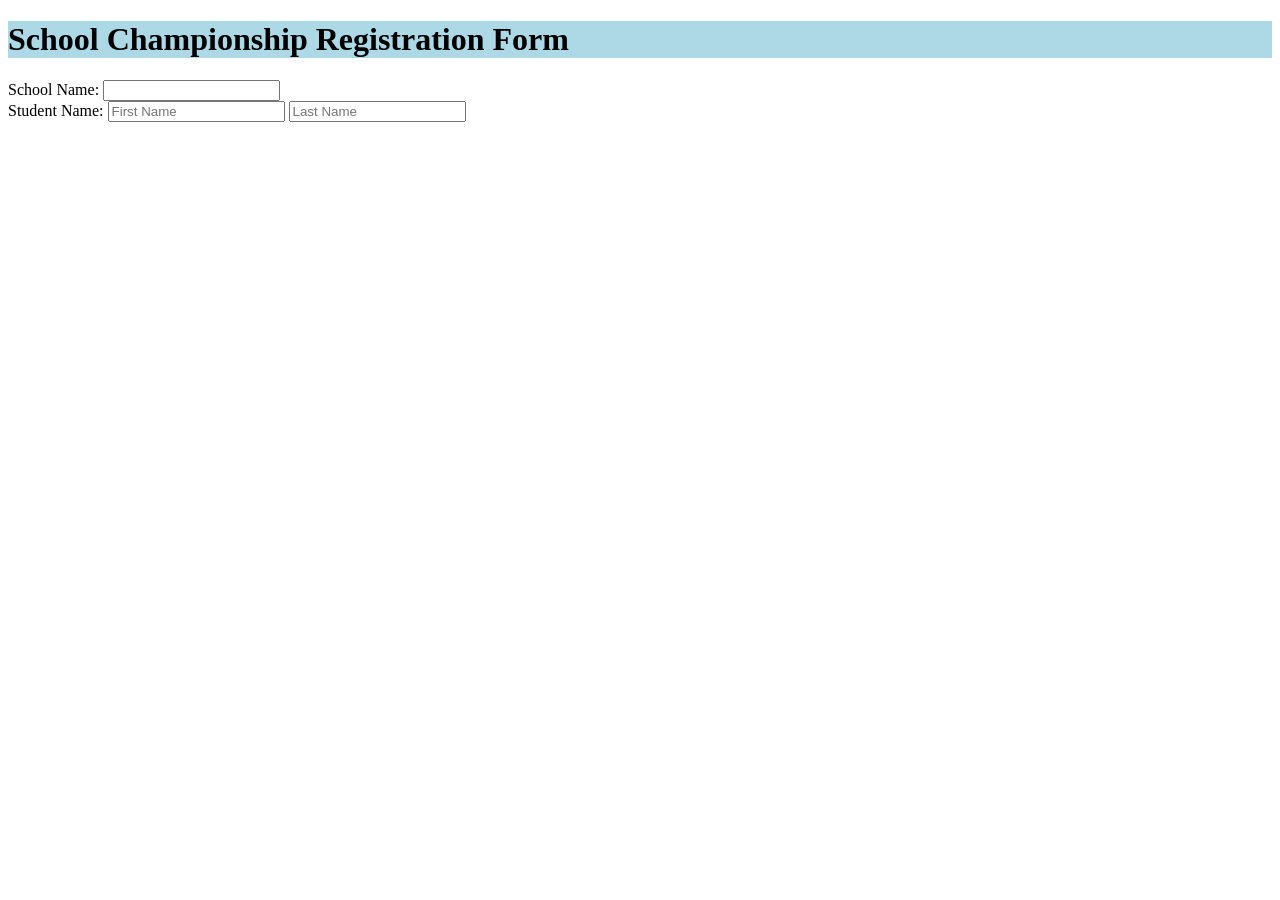
<file: MID/LAB/LAB-3/School_Form.html>
<!DOCTYPE html>
<html lang="en">
<head>
    <meta charset="UTF-8">
    <meta name="viewport" content="width=device-width, initial-scale=1.0">
    <title>registration</title>
</head>
<body>
    <h1 style="background-color: lightblue;">School Championship Registration Form</h1>

    <form>
        <label for="School_Name: ">
            School Name:
        </label>
        <input type="text" id="School_Name" name="School_Name" required>
    </form>

    <label for="student_Name:">
        Student Name:
    </label>
    <input type="text" id="first_Name" name="student_Name" required placeholder="First Name">
    <input type="text" id="last_Name" name="student_Name" required placeholder="Last Name">
    </form>
    
    </body>
    </html>
</file>
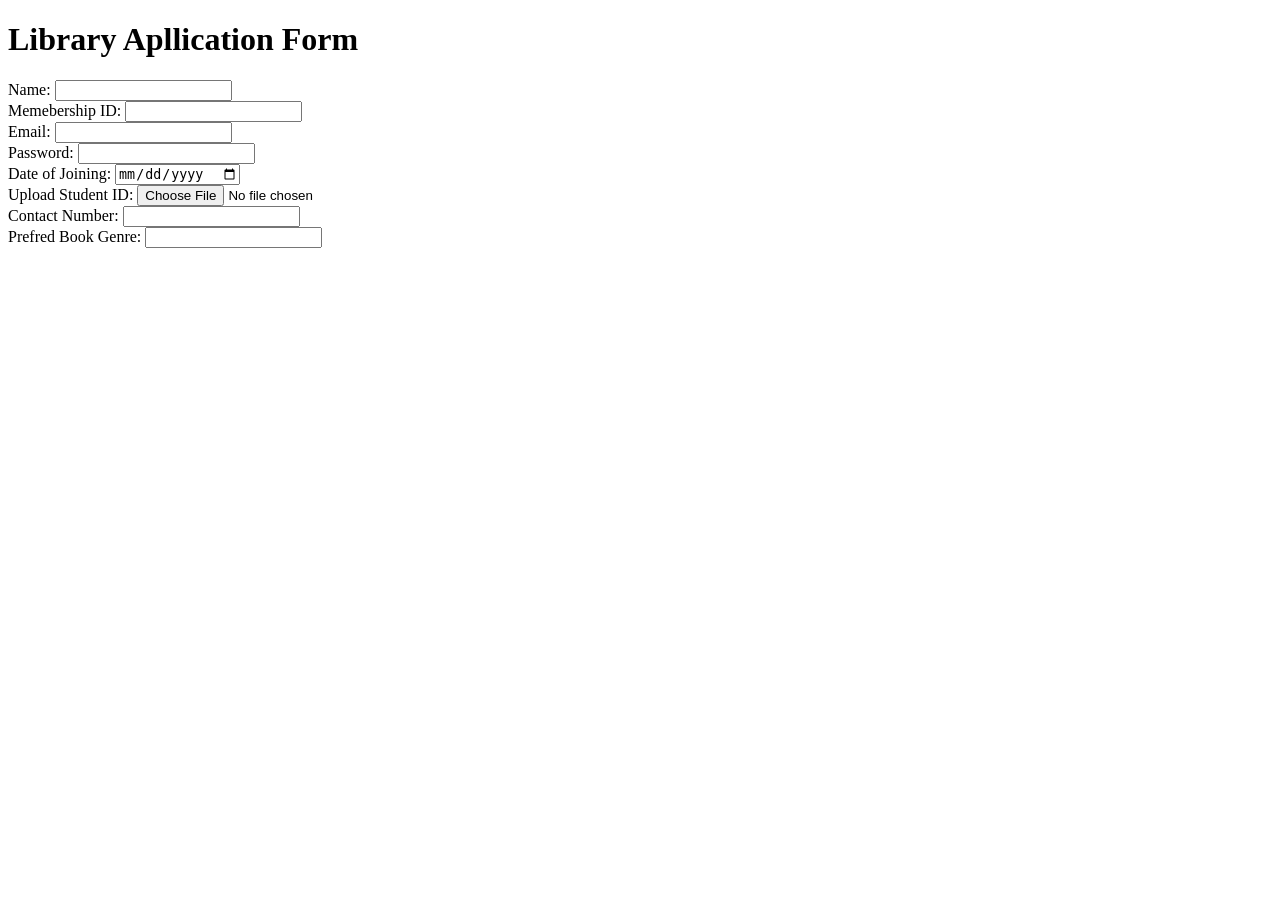
<file: MID/LAB/QUIZ-1/form.htm>
<!doctype html>
<html>
<head>
	<title> Registration Form</title>
<head>
<body>
	<form>
		<h1>Library Apllication Form</h1>
		<label for="name">Name: </label>
		<input type="text" id ="name1" name="name" required>
		<br>
		<label for="membershiID">Memebership ID: </label>
		<input type="text" id ="membershiID" name="membershiID" required>
		<br>
		<label for="email">Email: </label>
		<input type="email" id ="email" name="email" required>
		<br>
		<label for="password">Password: </label>
		<input type="password" id ="password" name="password" required>
		<br>
		<label for="date">Date of Joining: </label>
		<input type="date" id ="date" name="date" required>
		<br>
		<label for="uploadStudentID">Upload Student ID: </label>
		<input type="file" id ="studentId" name="studentId" required>
		<br>
		<label for="contactNumber">Contact Number: </label>
		<input type="tel" id ="contactNumber" name="contactNumber" required>
		<br>
		<label for="preferdBookGenre">Prefred Book Genre: </label>
		<input type="text" id ="preferdBookGenre" name="preferdBookGenre" required>
		<br>
		
		
		
		
	</form>
</body>
</html>
</file>
